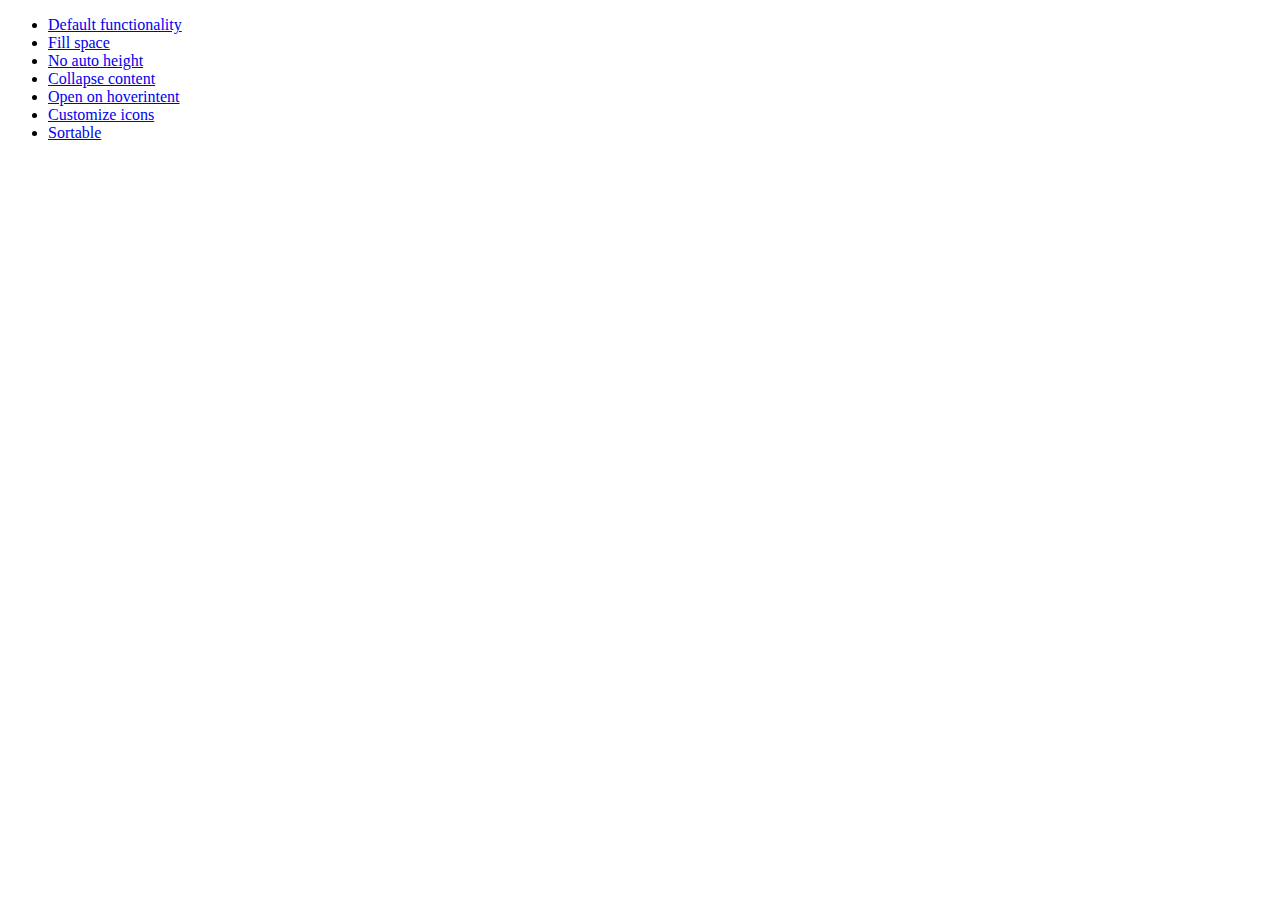
<file: catalog/view/javascript/jquery-ui-1.9.2/development-bundle/demos/accordion/index.html>
<!doctype html>
<html lang="en">
<head>
	<meta charset="utf-8">
	<title>jQuery UI Accordion Demos</title>
</head>
<body>

<ul>
	<li><a href="default.html">Default functionality</a></li>
	<li><a href="fillspace.html">Fill space</a></li>
	<li><a href="no-auto-height.html">No auto height</a></li>
	<li><a href="collapsible.html">Collapse content</a></li>
	<li><a href="hoverintent.html">Open on hoverintent</a></li>
	<li><a href="custom-icons.html">Customize icons</a></li>
	<li><a href="sortable.html">Sortable</a></li>
</ul>

</body>
</html>
</file>
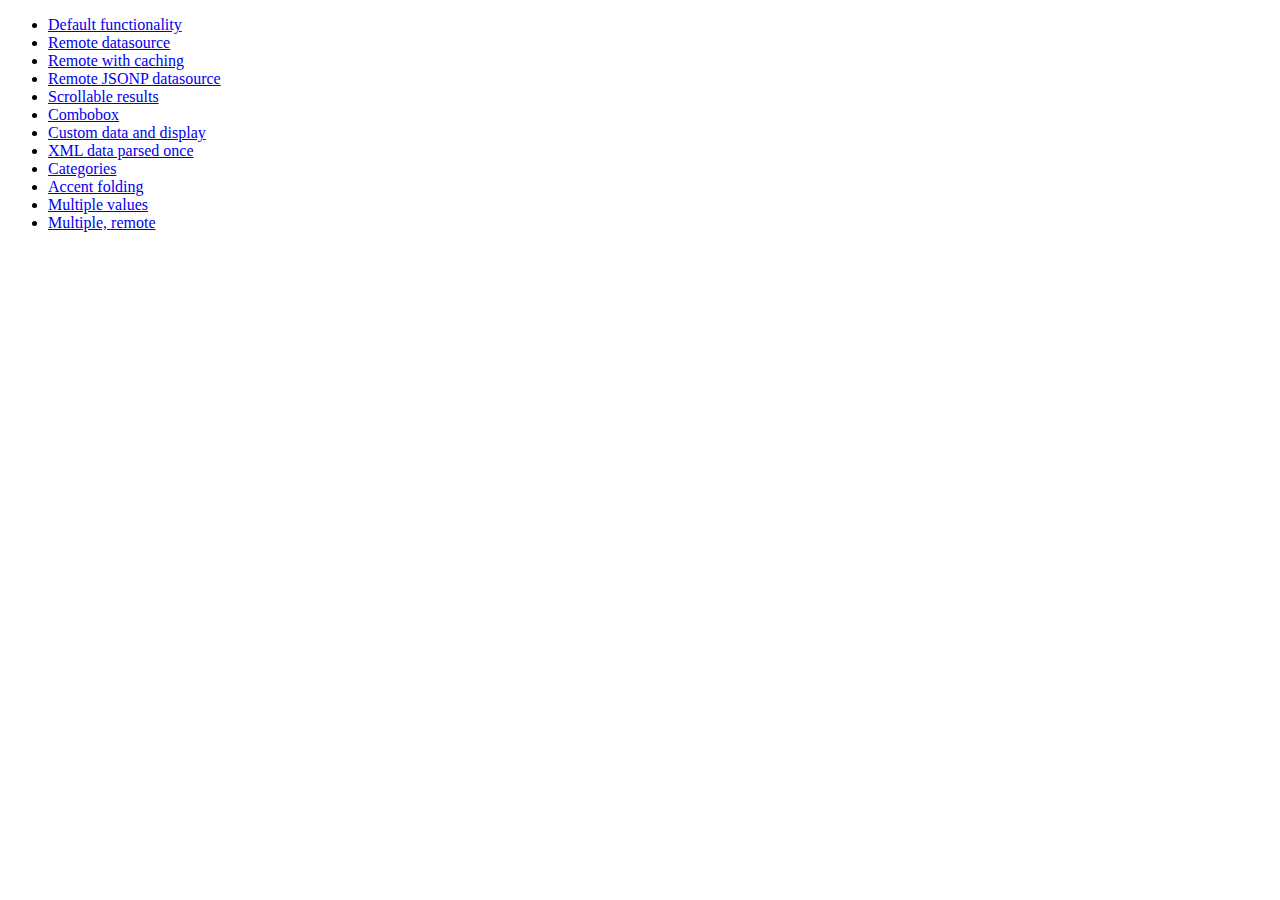
<file: catalog/view/javascript/jquery-ui-1.9.2/development-bundle/demos/autocomplete/index.html>
<!doctype html>
<html lang="en">
<head>
	<meta charset="utf-8">
	<title>jQuery UI Autocomplete Demos</title>
</head>
<body>

<ul>
	<li><a href="default.html">Default functionality</a></li>
	<li><a href="remote.html">Remote datasource</a></li>
	<li><a href="remote-with-cache.html">Remote with caching</a></li>
	<li><a href="remote-jsonp.html">Remote JSONP datasource</a></li>
	<li><a href="maxheight.html">Scrollable results</a></li>
	<li><a href="combobox.html">Combobox</a></li>
	<li><a href="custom-data.html">Custom data and display</a></li>
	<li><a href="xml.html">XML data parsed once</a></li>
	<li><a href="categories.html">Categories</a></li>
	<li><a href="folding.html">Accent folding</a></li>
	<li><a href="multiple.html">Multiple values</a></li>
	<li><a href="multiple-remote.html">Multiple, remote</a></li>
</ul>

</body>
</html>
</file>
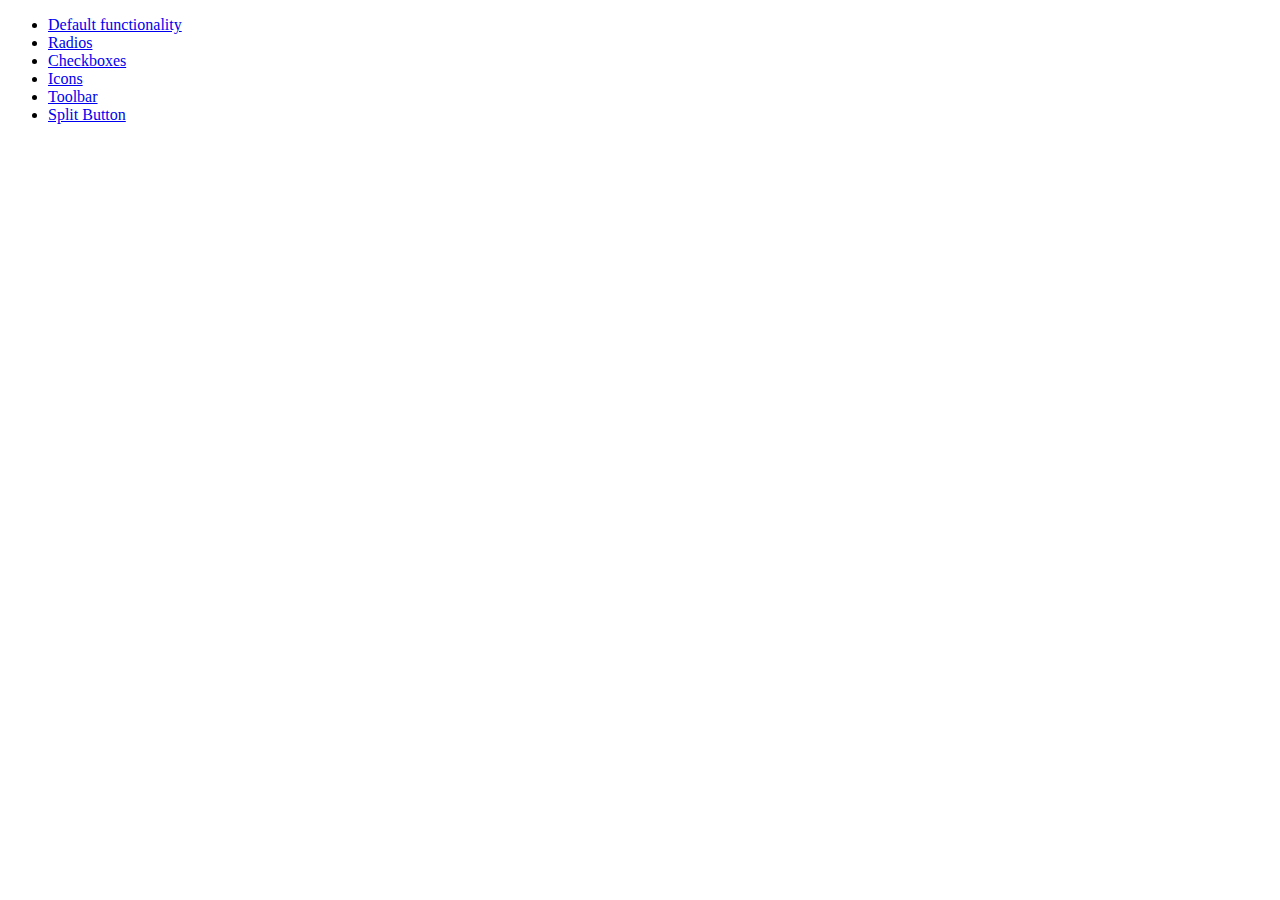
<file: catalog/view/javascript/jquery-ui-1.9.2/development-bundle/demos/button/index.html>
<!doctype html>
<html lang="en">
<head>
	<meta charset="utf-8">
	<title>jQuery UI Button Demos</title>
</head>
<body>

<ul>
	<li><a href="default.html">Default functionality</a></li>
	<li><a href="radio.html">Radios</a></li>
	<li><a href="checkbox.html">Checkboxes</a></li>
	<li><a href="icons.html">Icons</a></li>
	<li><a href="toolbar.html">Toolbar</a></li>
	<li><a href="splitbutton.html">Split Button</a></li>
</ul>

</body>
</html>
</file>
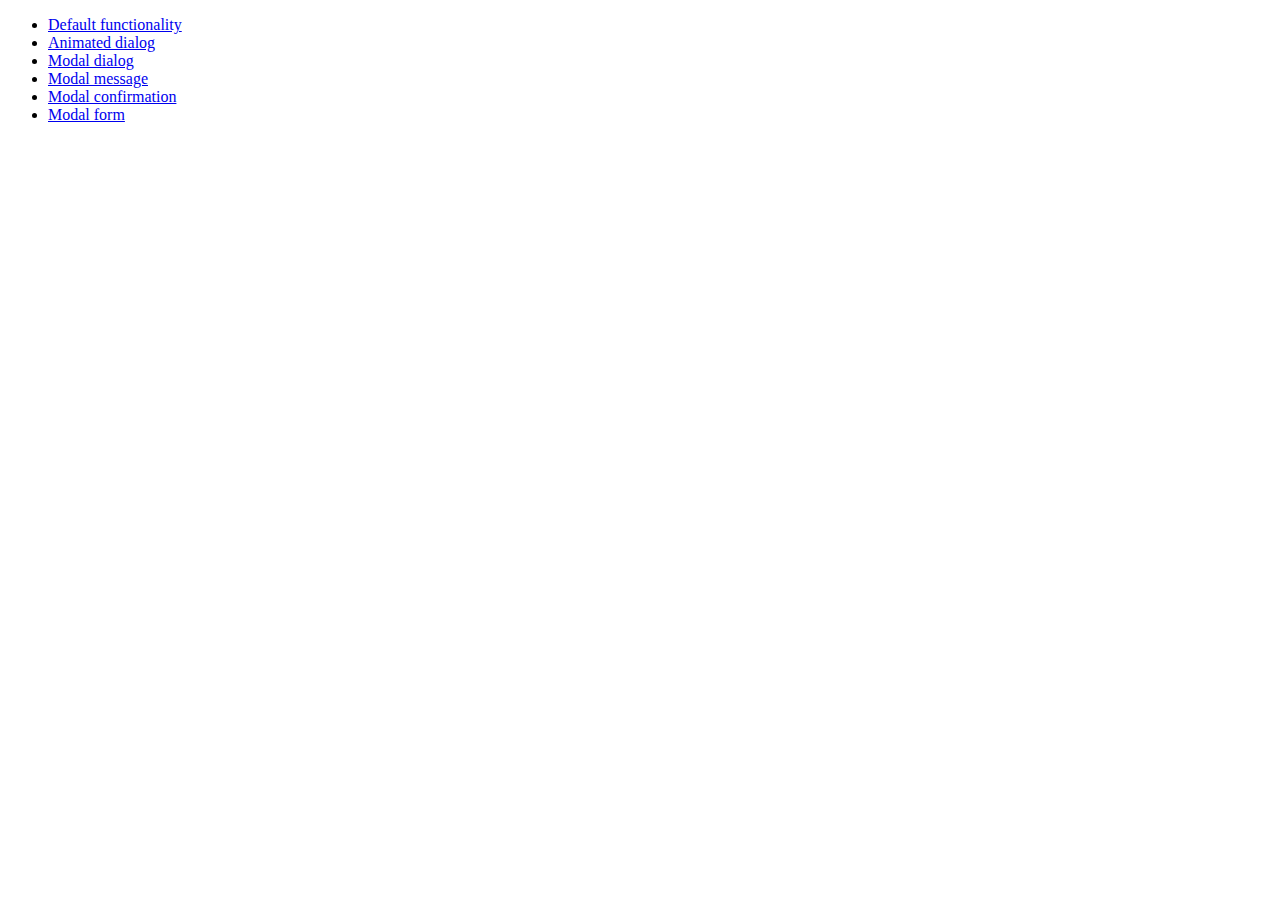
<file: catalog/view/javascript/jquery-ui-1.9.2/development-bundle/demos/dialog/index.html>
<!doctype html>
<html lang="en">
<head>
	<meta charset="utf-8">
	<title>jQuery UI Dialog Demos</title>
</head>
<body>

<ul>
	<li><a href="default.html">Default functionality</a></li>
	<li><a href="animated.html">Animated dialog</a></li>
	<li><a href="modal.html">Modal dialog</a></li>
	<li><a href="modal-message.html">Modal message</a></li>
	<li><a href="modal-confirmation.html">Modal confirmation</a></li>
	<li><a href="modal-form.html">Modal form</a></li>
</ul>

</body>
</html>
</file>
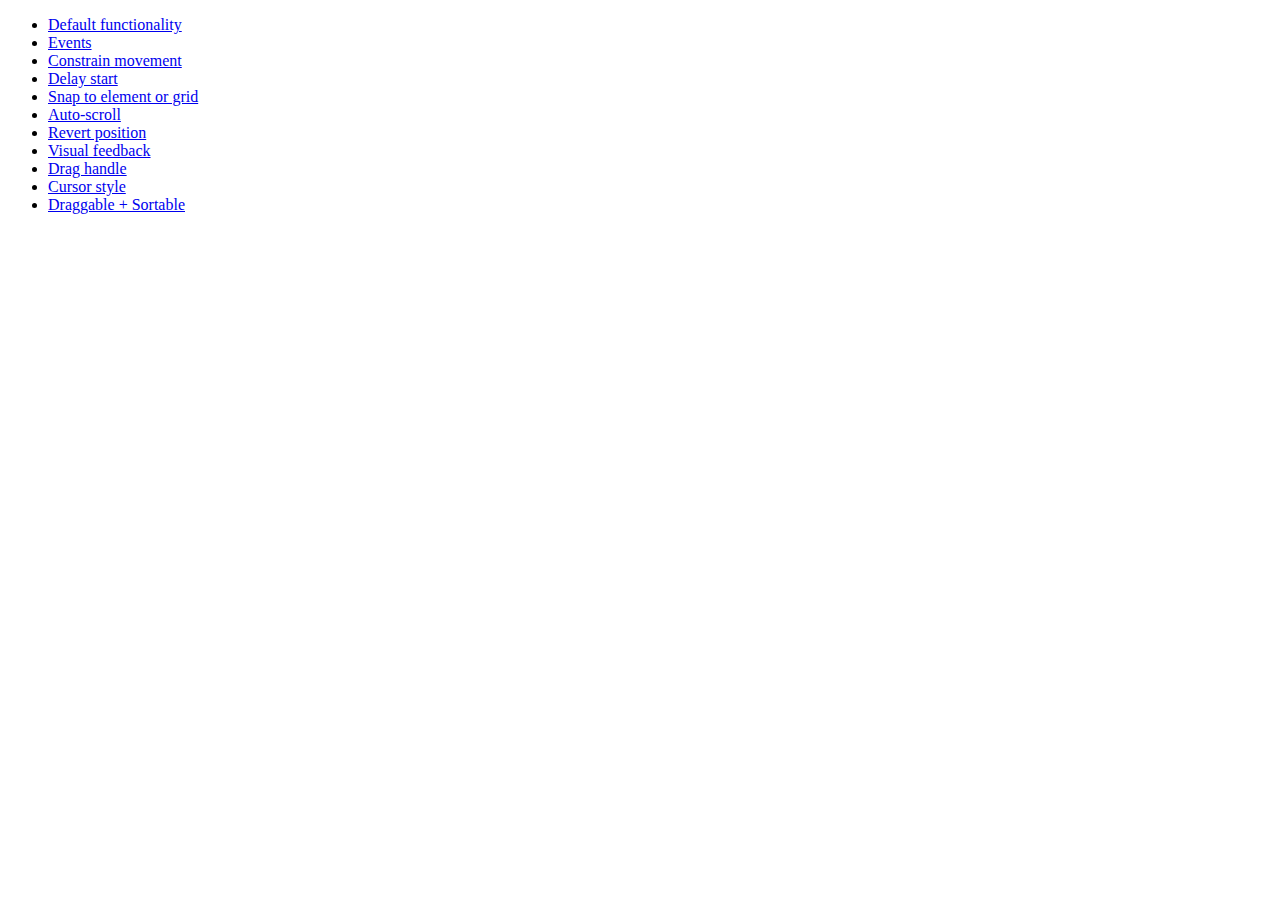
<file: catalog/view/javascript/jquery-ui-1.9.2/development-bundle/demos/draggable/index.html>
<!doctype html>
<html lang="en">
<head>
	<meta charset="utf-8">
	<title>jQuery UI Draggable Demos</title>
</head>
<body>

<ul>
	<li><a href="default.html">Default functionality</a></li>
	<li><a href="events.html">Events</a></li>
	<li><a href="constrain-movement.html">Constrain movement</a></li>
	<li><a href="delay-start.html">Delay start</a></li>
	<li><a href="snap-to.html">Snap to element or grid</a></li>
	<li><a href="scroll.html">Auto-scroll</a></li>
	<li><a href="revert.html">Revert position</a></li>
	<li><a href="visual-feedback.html">Visual feedback</a></li>
	<li><a href="handle.html">Drag handle</a></li>
	<li><a href="cursor-style.html">Cursor style</a></li>
	<li><a href="sortable.html">Draggable + Sortable</a></li>
</ul>

</body>
</html>
</file>
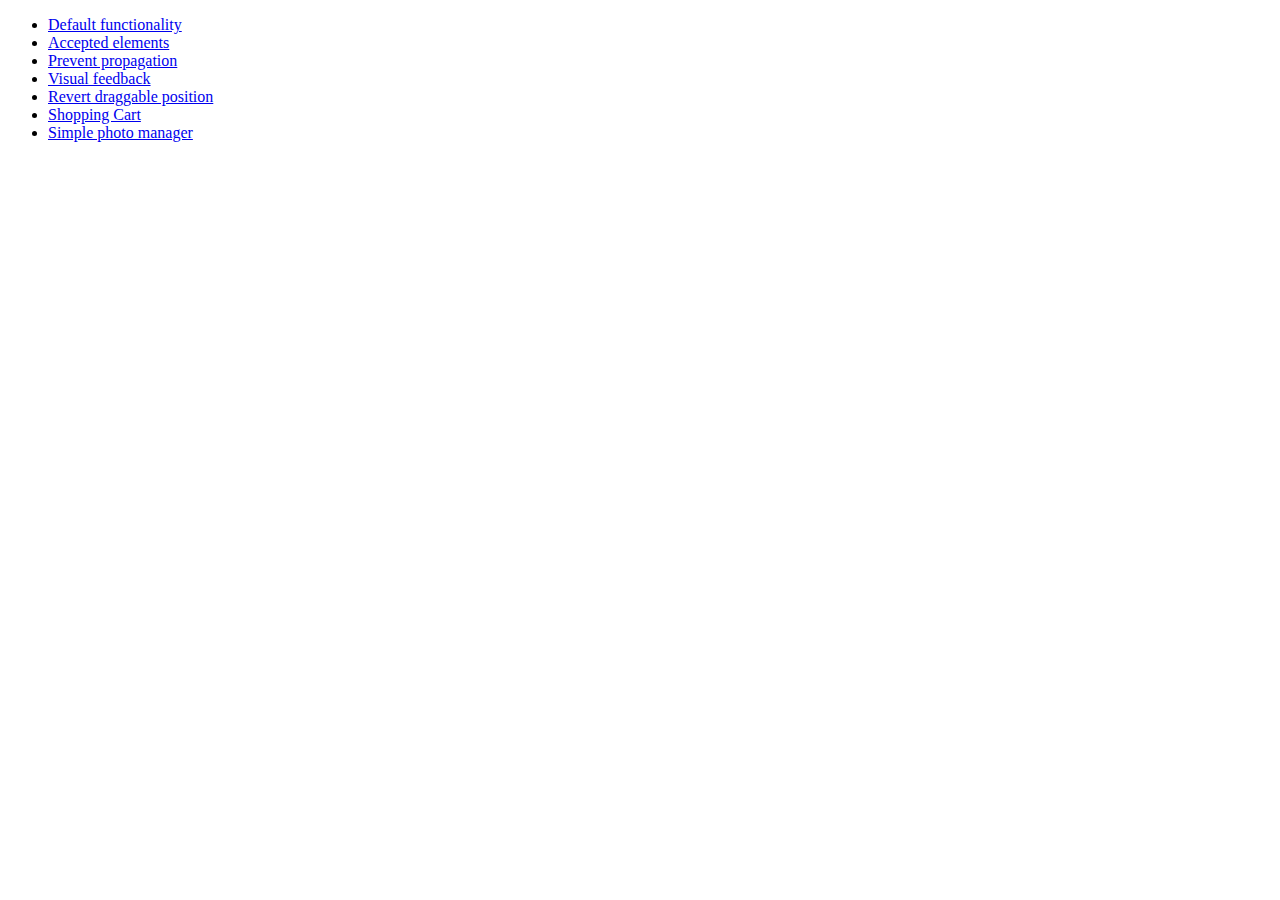
<file: catalog/view/javascript/jquery-ui-1.9.2/development-bundle/demos/droppable/index.html>
<!doctype html>
<html lang="en">
<head>
	<meta charset="utf-8">
	<title>jQuery UI Droppable Demos</title>
</head>
<body>

<ul>
	<li><a href="default.html">Default functionality</a></li>
	<li><a href="accepted-elements.html">Accepted elements</a></li>
	<li><a href="propagation.html">Prevent propagation</a></li>
	<li><a href="visual-feedback.html">Visual feedback</a></li>
	<li><a href="revert.html">Revert draggable position</a></li>
	<li><a href="shopping-cart.html">Shopping Cart</a></li>
	<li><a href="photo-manager.html">Simple photo manager</a></li>
</ul>

</body>
</html>
</file>
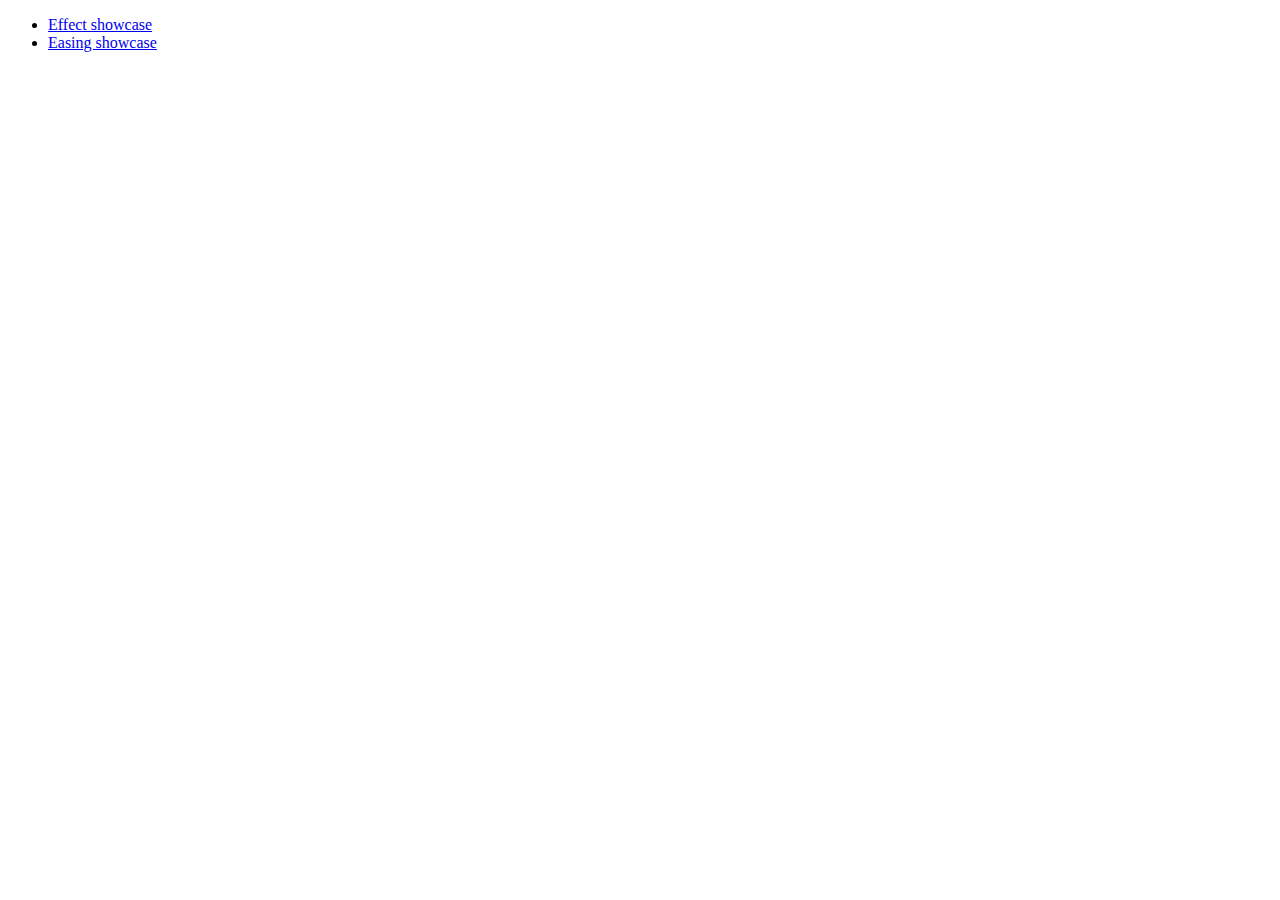
<file: catalog/view/javascript/jquery-ui-1.9.2/development-bundle/demos/effect/index.html>
<!doctype html>
<html lang="en">
<head>
	<meta charset="utf-8">
	<title>jQuery UI Effects Demos</title>
</head>
<body>

<ul>
	<li><a href="default.html">Effect showcase</a></li>
	<li><a href="easing.html">Easing showcase</a></li>
</ul>

</body>
</html>
</file>
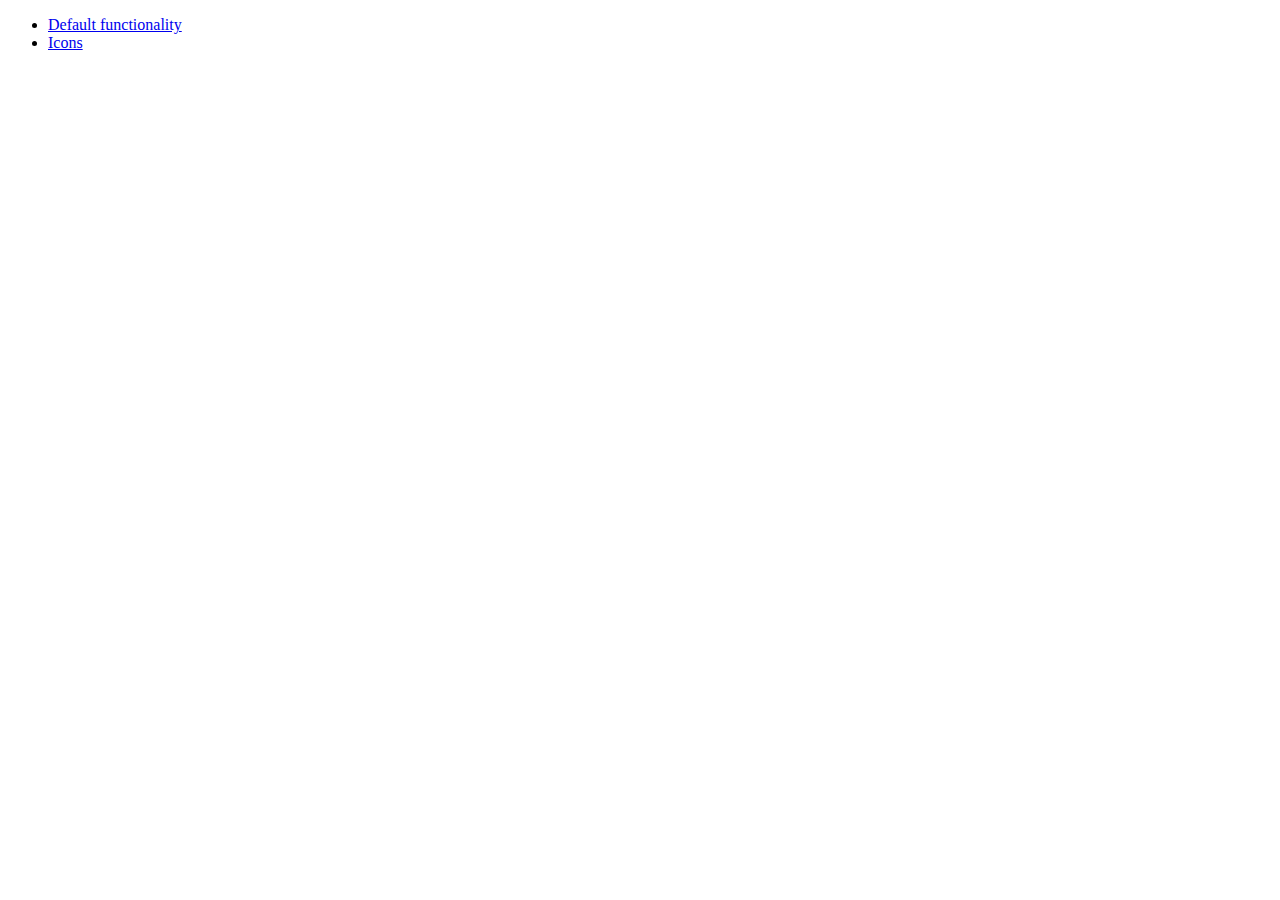
<file: catalog/view/javascript/jquery-ui-1.9.2/development-bundle/demos/menu/index.html>
<!doctype html>
<html lang="en">
<head>
	<meta charset="utf-8">
	<title>jQuery UI Menu Demos</title>
</head>
<body>

<ul>
	<li><a href="default.html">Default functionality</a></li>
	<li><a href="icons.html">Icons</a></li>
</ul>

</body>
</html>
</file>
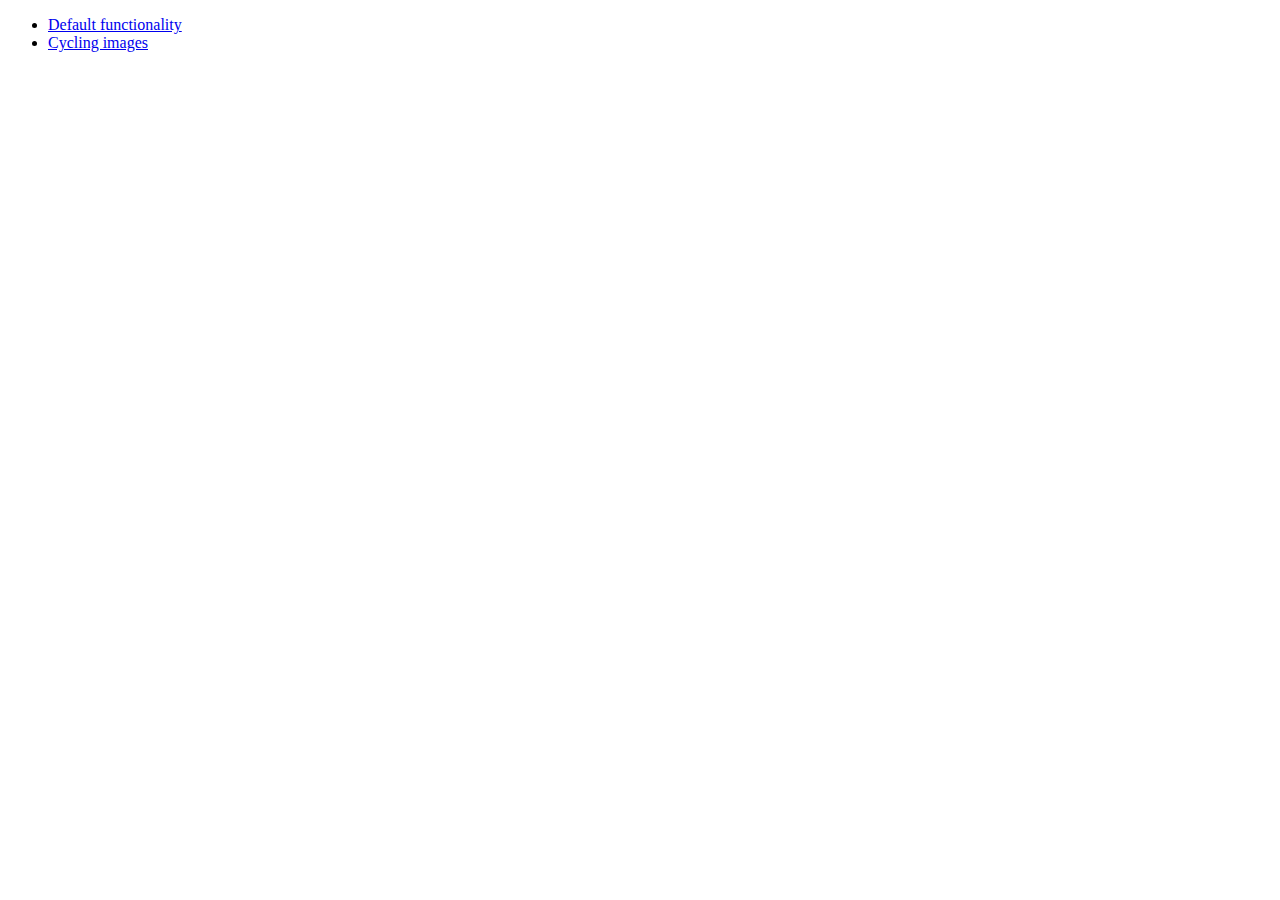
<file: catalog/view/javascript/jquery-ui-1.9.2/development-bundle/demos/position/index.html>
<!doctype html>
<html lang="en">
<head>
	<meta charset="utf-8">
	<title>jQuery UI Position Demo</title>
</head>
<body>

<ul>
	<li><a href="default.html">Default functionality</a></li>
	<li><a href="cycler.html">Cycling images</a></li>
</ul>

</body>
</html>
</file>
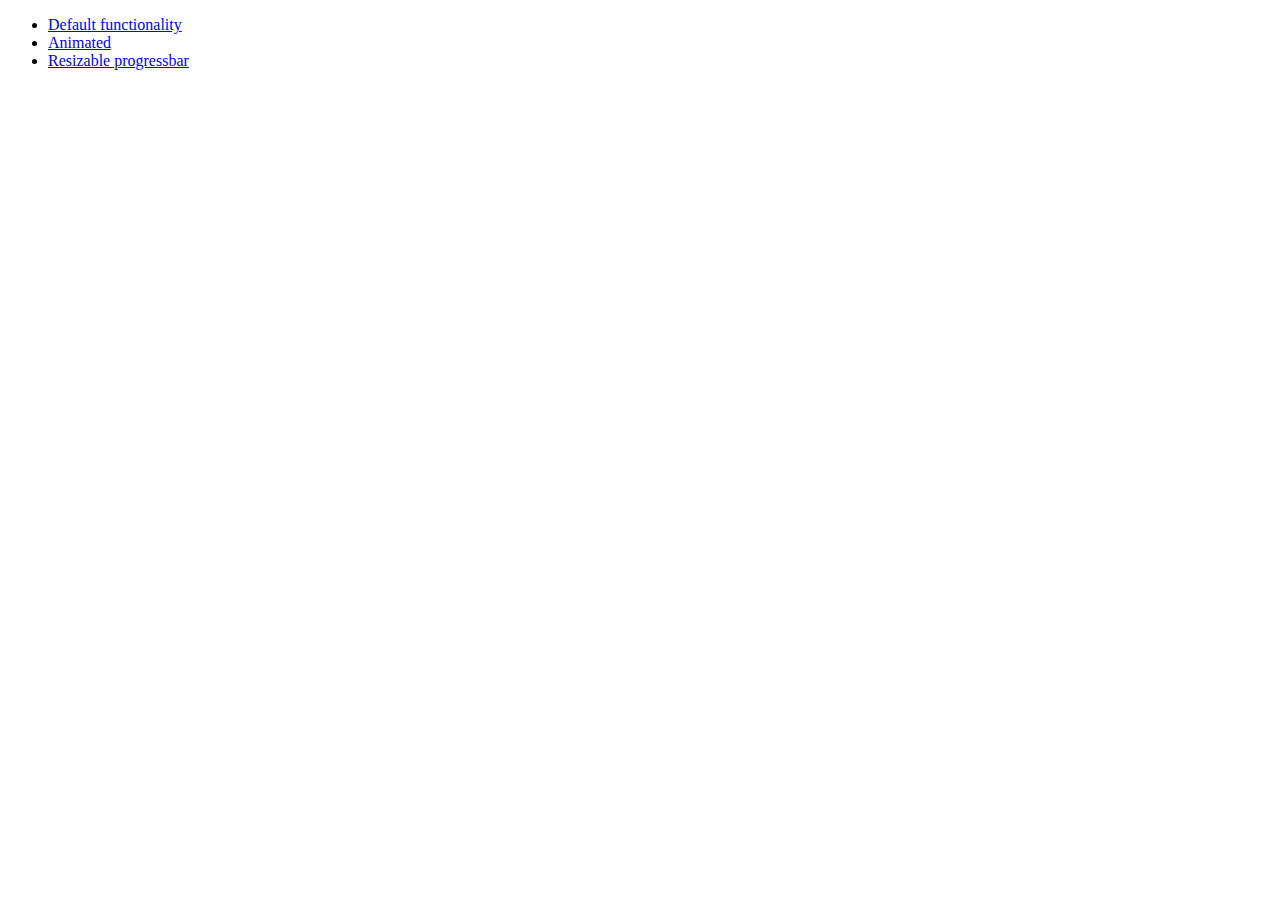
<file: catalog/view/javascript/jquery-ui-1.9.2/development-bundle/demos/progressbar/index.html>
<!doctype html>
<html lang="en">
<head>
	<meta charset="utf-8">
	<title>jQuery UI Progressbar Demos</title>
</head>
<body>

<ul>
	<li><a href="default.html">Default functionality</a></li>
	<li><a href="animated.html">Animated</a></li>
	<li><a href="resize.html">Resizable progressbar</a></li>
</ul>

</body>
</html>
</file>
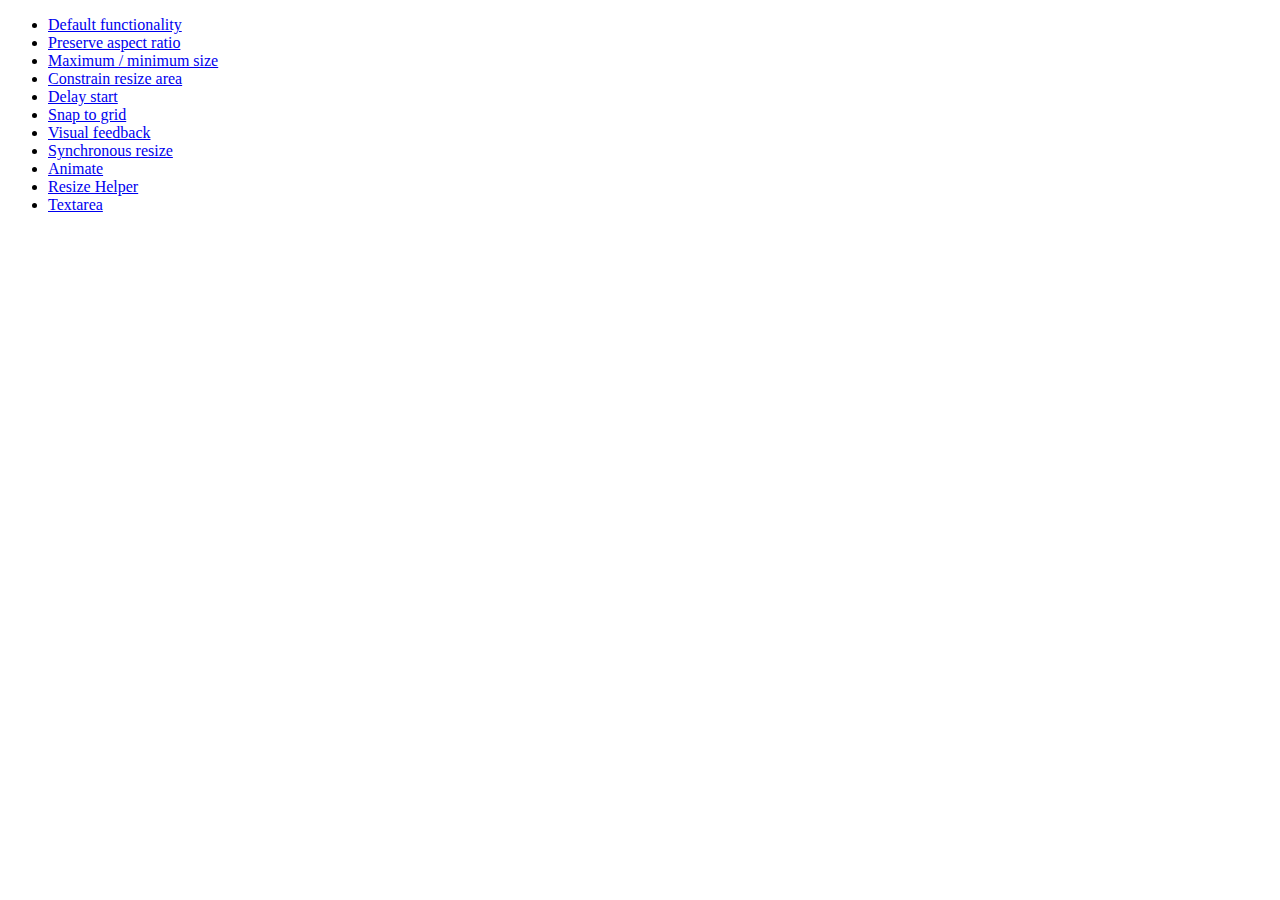
<file: catalog/view/javascript/jquery-ui-1.9.2/development-bundle/demos/resizable/index.html>
<!doctype html>
<html lang="en">
<head>
	<meta charset="utf-8">
	<title>jQuery UI Resizable Demos</title>
</head>
<body>

<ul>
	<li><a href="default.html">Default functionality</a></li>
	<li><a href="aspect-ratio.html">Preserve aspect ratio</a></li>
	<li><a href="max-min.html">Maximum / minimum size</a></li>
	<li><a href="constrain-area.html">Constrain resize area</a></li>
	<li><a href="delay-start.html">Delay start</a></li>
	<li><a href="snap-to-grid.html">Snap to grid</a></li>
	<li><a href="visual-feedback.html">Visual feedback</a></li>
	<li><a href="synchronous-resize.html">Synchronous resize</a></li>
	<li><a href="animate.html">Animate</a></li>
	<li><a href="helper.html">Resize Helper</a></li>
	<li><a href="textarea.html">Textarea</a></li>
</ul>

</body>
</html>
</file>
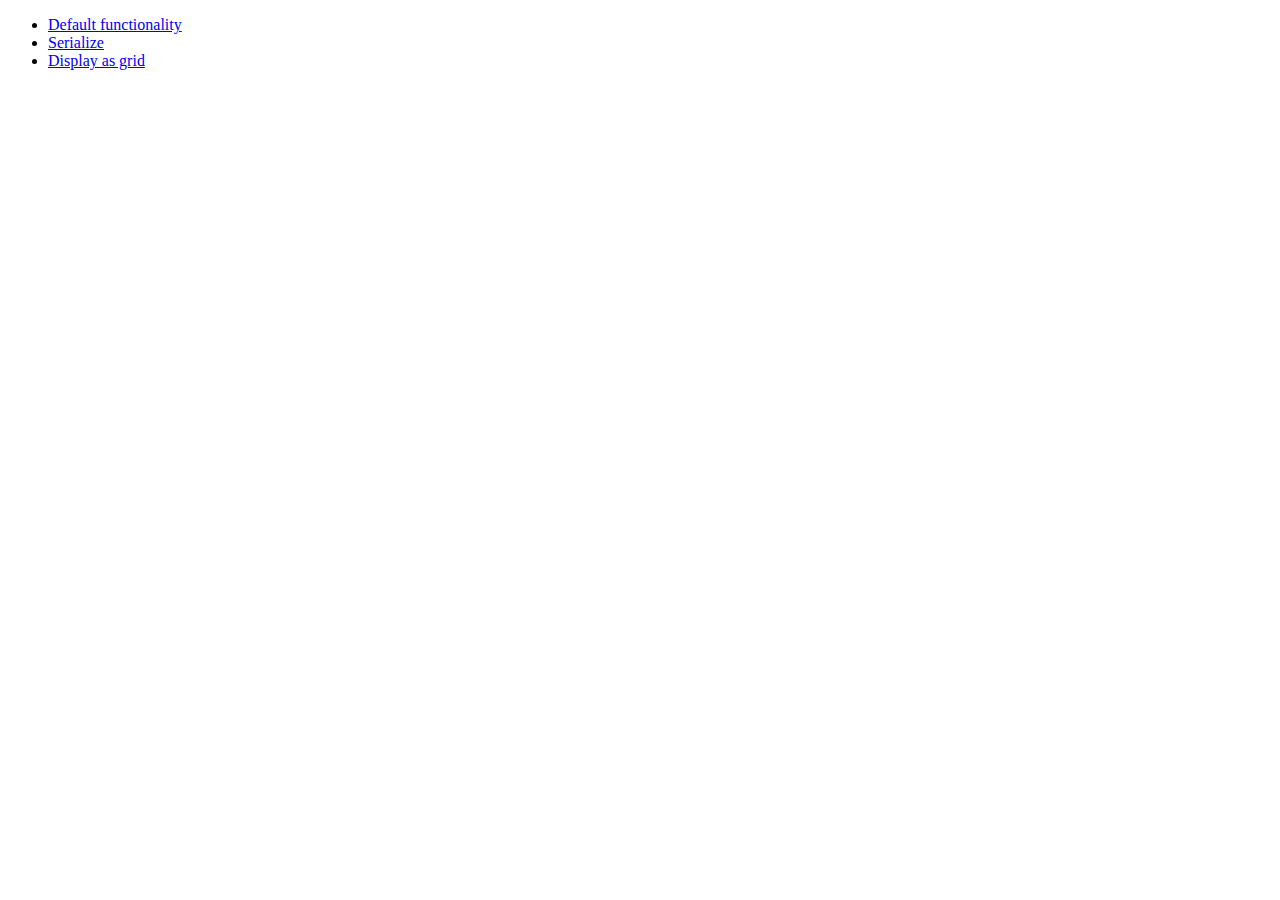
<file: catalog/view/javascript/jquery-ui-1.9.2/development-bundle/demos/selectable/index.html>
<!doctype html>
<html lang="en">
<head>
	<meta charset="utf-8">
	<title>jQuery UI Selectable Demos</title>
</head>
<body>

<ul>
	<li><a href="default.html">Default functionality</a></li>
	<li><a href="serialize.html">Serialize</a></li>
	<li><a href="display-grid.html">Display as grid</a></li>
</ul>

</body>
</html>
</file>
